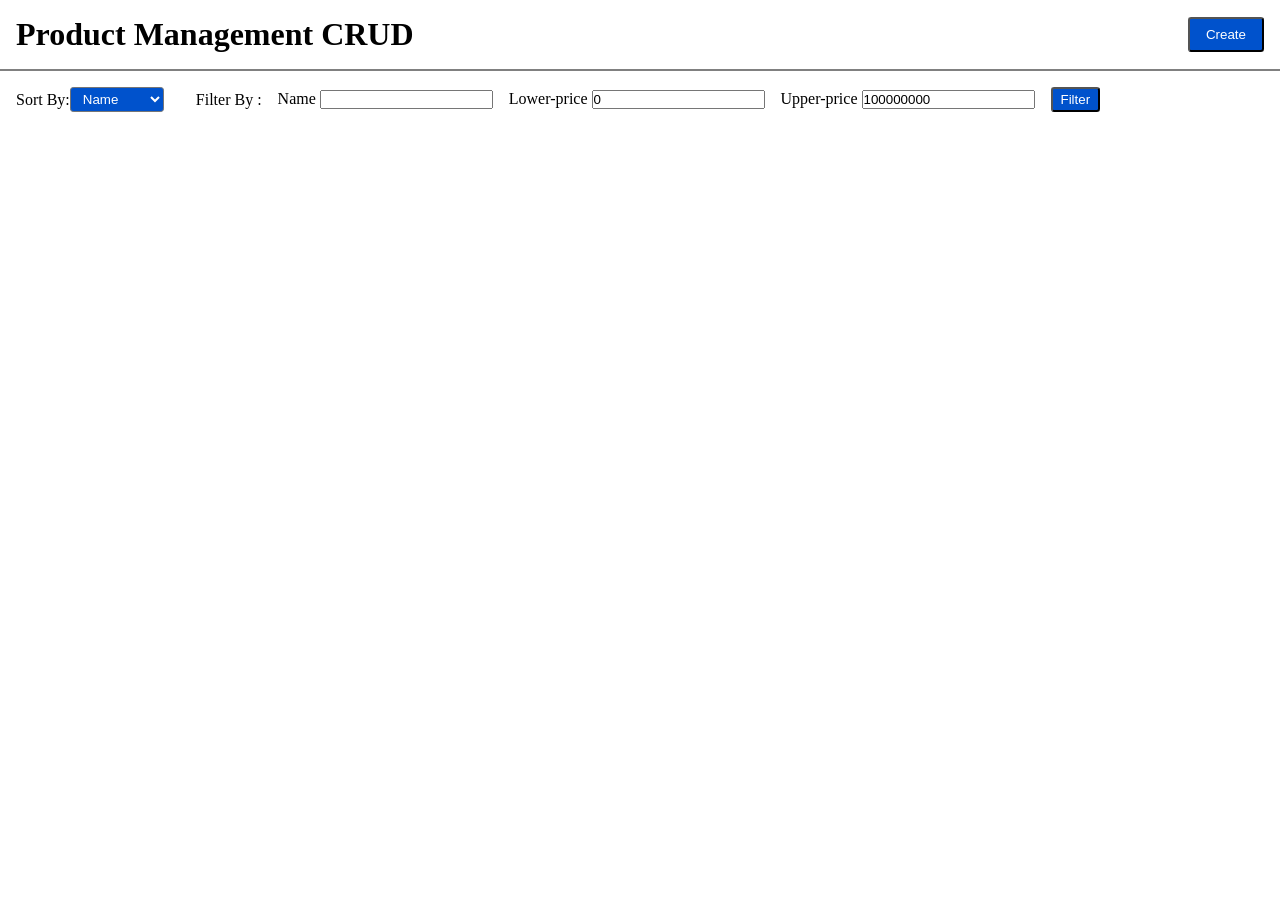
<file: index.html>
<!doctype html>
<html lang="en">
    <head>
        <meta charset="UTF-8" />
        <meta name="viewport" content="width=device-width, initial-scale=1.0" />
        <meta name="author" content="Krutarth Pipaliya" />
        <meta name="description" content="Basic calculator" />

        <link rel="stylesheet" href="styles/index.css" />
        <script type="module" src="./scripts/index.js" defer></script>
        <title>Product Management CRUD</title>
    </head>
    <body>
        <div class="app">
            <header class="main-header">
                <h1 class="main-header-heading">Product Management CRUD</h1>
                <button class="create-button">Create</button>
            </header>
            <main>
                <div class="choice-option">
                    <div class="sort-wrapper">
                        <label class="sort-wrapper-name" for="sort-attributes"
                            >Sort By:</label
                        >
                        <select
                            name="sort-attributes"
                            class="sort-attributes"
                            id="sort-attributes"
                        >
                            <option value="productName">Name</option>
                            <option value="productId">productId</option>
                            <option value="price">price</option>
                        </select>
                    </div>
                    <div class="filter-wrapper">
                        <p class="filter-wrapper-p">Filter By :</p>
                        <form id="filter-form">
                            <div class="input-label-wrapper">
                                <label for="filter-name"> Name </label>
                                <input
                                    type="text"
                                    id="filter-name"
                                    class="filter-input"
                                    value=""
                                />
                            </div>
                            <div class="input-label-wrapper">
                                <label for="filter-price-lowerbound"
                                    >Lower-price</label
                                >
                                <input
                                    type="number"
                                    id="filter-price-lowerbound"
                                    class="filter-input"
                                    value="0"
                                />
                            </div>

                            <div class="input-label-wrapper">
                                <label for="filter-price-upperbound"
                                    >Upper-price</label
                                >
                                <input
                                    type="number"
                                    id="filter-price-upperbound"
                                    class="filter-input"
                                    value="100000000"
                                />
                            </div>
                            <button class="filter-submit">Filter</button>
                        </form>
                    </div>
                </div>
                <div class="products-grid"></div>
            </main>
            <div class="rightclick-menu">
                <header class="rightclick-menu-header">Options</header>
                <ul class="rightclick-menu-list">
                    <li class="rightclick-menu-item">
                        <button
                            autofocus
                            class="rightclick-menu-item-button edit"
                        >
                            Edit
                        </button>
                    </li>
                    <li class="rightclick-menu-item">
                        <button
                            autofocus
                            class="rightclick-menu-item-button delete"
                        >
                            Delete
                        </button>
                    </li>
                </ul>
            </div>
        </div>
    </body>
</html>
</file>
<file: styles/index.css>
@import url("./variables.css");
@import url("./header.css");
@import url("./main.css");

* {
    margin: 0;
    padding: 0;
    box-sizing: border-box;
}

body {
    height: 100vh;
    display: flex;
    flex-direction: column;
}

.rightclick-menu {
    width: 10rem;
    display: none;
    flex-direction: column;
    border-radius: 0.2rem;
    border: 1px solid white;
    color: white;
    position: absolute;
}

.rightclick-menu-header {
    background-color: rgba(0, 0, 0, 0.678);
    padding: var(--padding-xs) var(--padding-sm);
}

.rightclick-menu-list {
    list-style: none;
}

.rightclick-menu-item:hover {
    opacity: 80%;
    box-shadow: 0 0 5px gray;
}

.rightclick-menu-item-button {
    border: 1px solid white;
    border-radius: 0.2rem;
    width: 100%;
    height: 100%;
    padding: var(--padding-sm) var(--padding-md);
}
</file>
